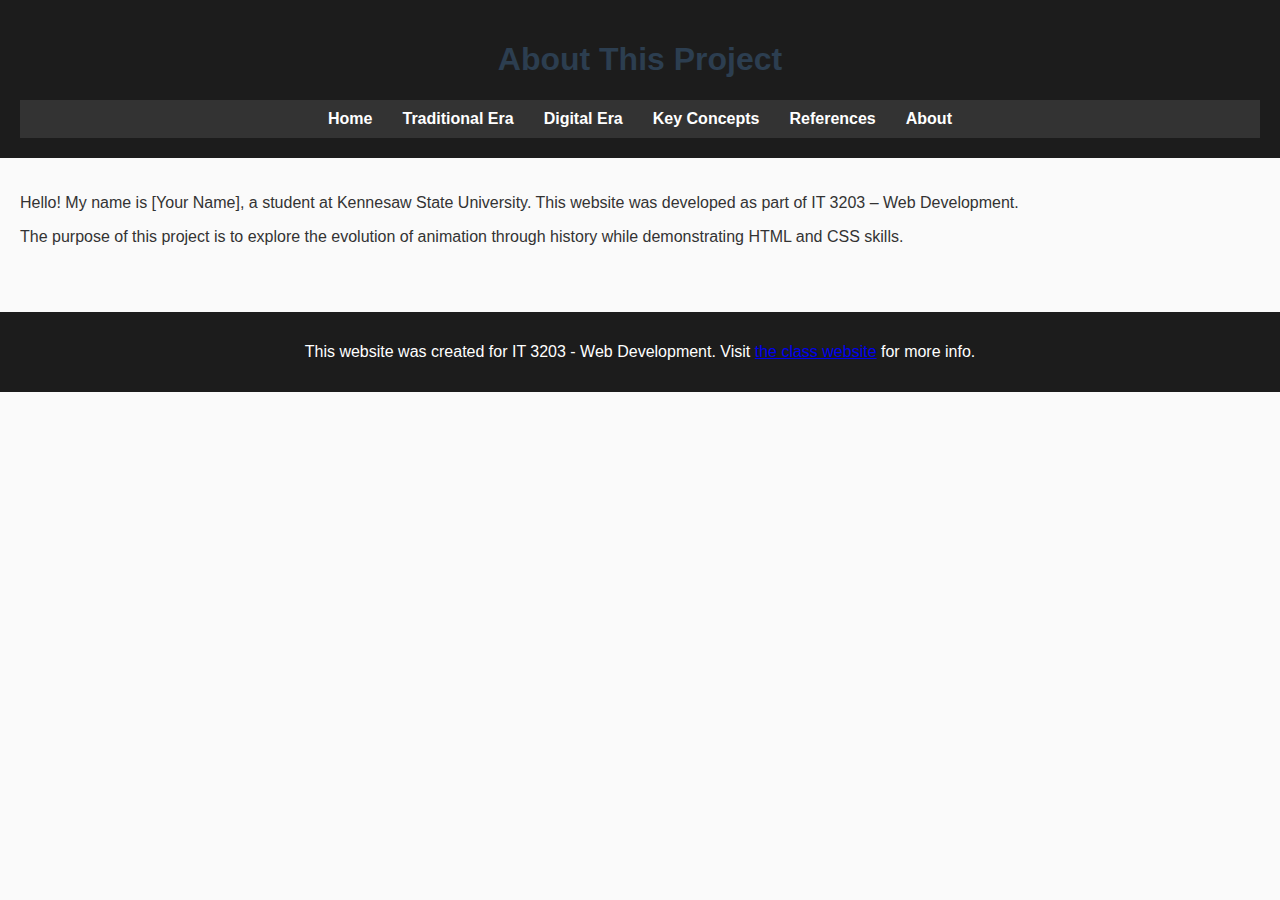
<file: about.html>
<!DOCTYPE html>
<html lang="en">
<head>
    <meta charset="UTF-8">
    <meta name="viewport" content="width=device-width, initial-scale=1.0">
    <title>About This Project</title>
    <link rel="stylesheet" href="style.css">
</head>
<body>
<header>
    <h1>About This Project</h1>
    <nav>
        <ul class="nav-menu">
            <li><a href="index.html">Home</a></li>
            <li><a href="traditional-animation.html">Traditional Era</a></li>
            <li><a href="digital-era.html">Digital Era</a></li>
            <li><a href="key-concepts.html">Key Concepts</a></li>
            <li><a href="references.html">References</a></li>
            <li><a href="about.html">About</a></li>
        </ul>
    </nav>
</header>

<main>
    <p>Hello! My name is [Your Name], a student at Kennesaw State University. This website was developed as part of IT 3203 – Web Development.</p>
    <p>The purpose of this project is to explore the evolution of animation through history while demonstrating HTML and CSS skills.</p>
</main>

<footer>
    <p>This website was created for IT 3203 - Web Development. Visit <a href="https://ksuweb.github.io/IT3203/">the class website</a> for more info.</p>
</footer>
</body>
</html>
</file>
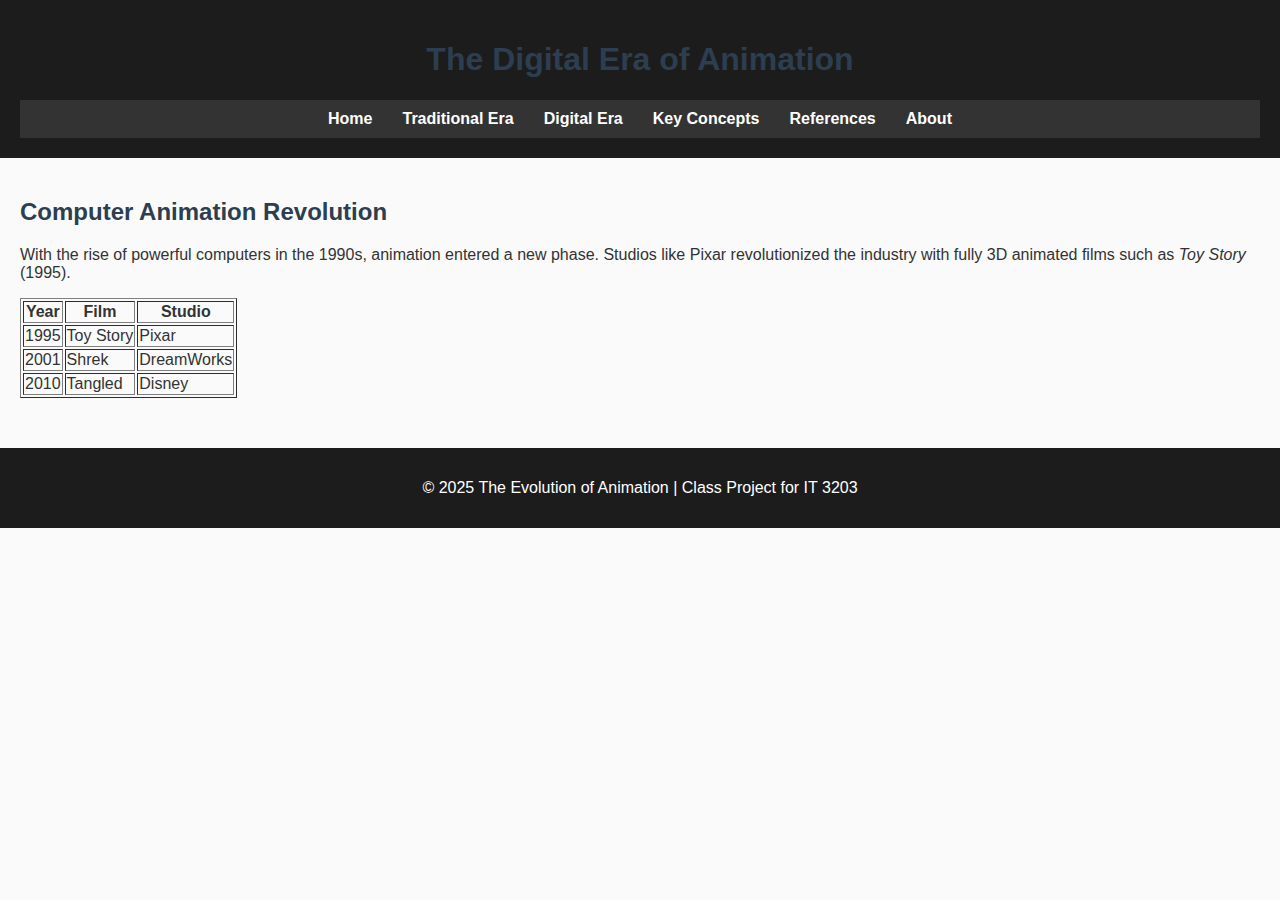
<file: digital-era.html>
<!DOCTYPE html>
<html lang="en">
<head>
    <meta charset="UTF-8">
    <meta name="viewport" content="width=device-width, initial-scale=1.0">
    <title>The Digital Era of Animation</title>
    <link rel="stylesheet" href="style.css">
</head>
<body>
<header>
    <h1>The Digital Era of Animation</h1>
    <nav>
        <ul class="nav-menu">
            <li><a href="index.html">Home</a></li>
            <li><a href="traditional-animation.html">Traditional Era</a></li>
            <li><a href="digital-era.html">Digital Era</a></li>
            <li><a href="key-concepts.html">Key Concepts</a></li>
            <li><a href="references.html">References</a></li>
            <li><a href="about.html">About</a></li>
        </ul>
    </nav>
</header>

<main>
    <h2>Computer Animation Revolution</h2>
    <p>With the rise of powerful computers in the 1990s, animation entered a new phase. Studios like Pixar revolutionized the industry with fully 3D animated films such as <em>Toy Story</em> (1995).</p>

    <table border="1">
        <tr>
            <th>Year</th>
            <th>Film</th>
            <th>Studio</th>
        </tr>
        <tr>
            <td>1995</td>
            <td>Toy Story</td>
            <td>Pixar</td>
        </tr>
        <tr>
            <td>2001</td>
            <td>Shrek</td>
            <td>DreamWorks</td>
        </tr>
        <tr>
            <td>2010</td>
            <td>Tangled</td>
            <td>Disney</td>
        </tr>
    </table>
</main>

<footer>
    <p>© 2025 The Evolution of Animation | Class Project for IT 3203</p>
</footer>
</body>
</html>
</file>
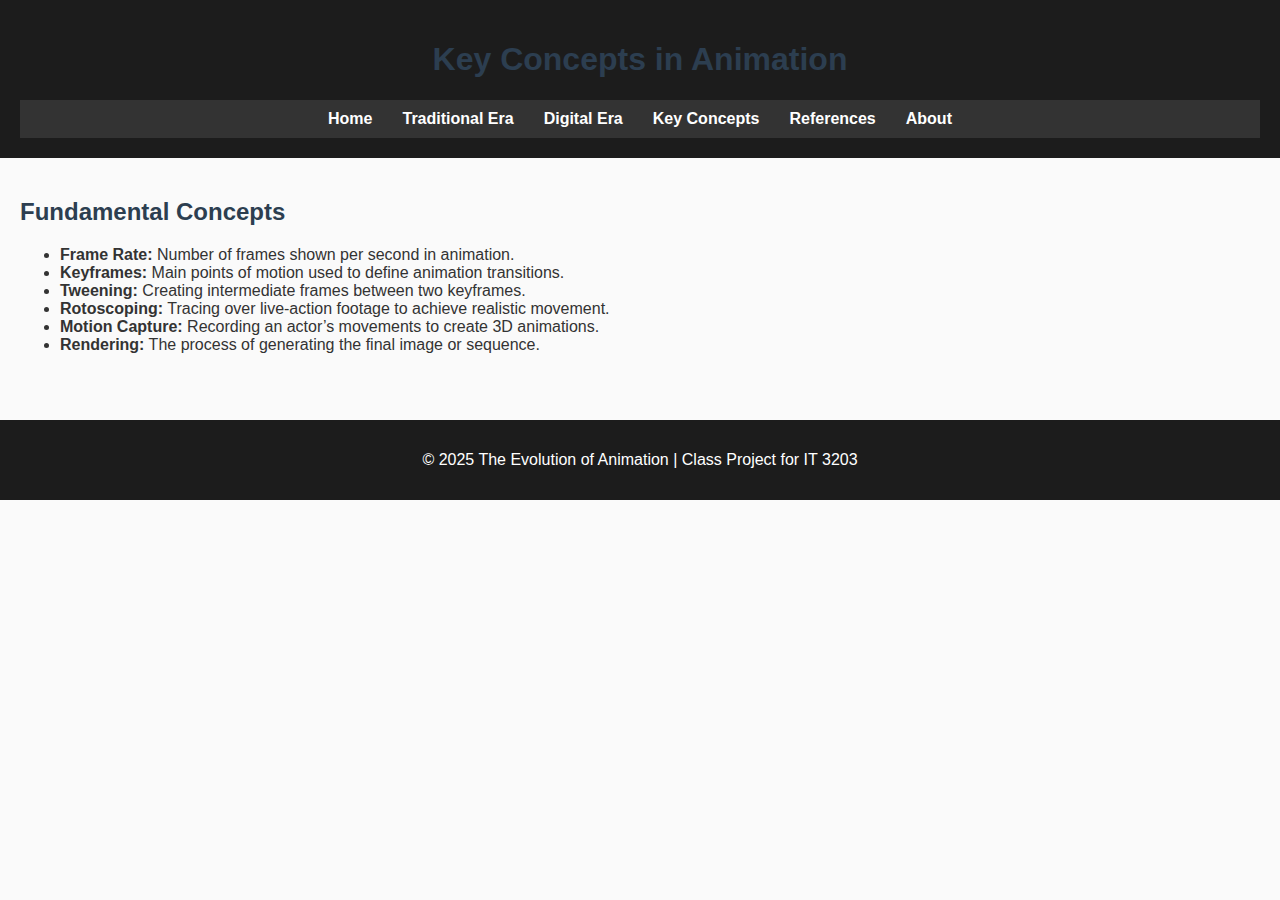
<file: key-concepts.html>
<!DOCTYPE html>
<html lang="en">
<head>
    <meta charset="UTF-8">
    <meta name="viewport" content="width=device-width, initial-scale=1.0">
    <title>Key Concepts in Animation</title>
    <link rel="stylesheet" href="style.css">
</head>
<body>
<header>
    <h1>Key Concepts in Animation</h1>
    <nav>
        <ul class="nav-menu">
            <li><a href="index.html">Home</a></li>
            <li><a href="traditional-animation.html">Traditional Era</a></li>
            <li><a href="digital-era.html">Digital Era</a></li>
            <li><a href="key-concepts.html">Key Concepts</a></li>
            <li><a href="references.html">References</a></li>
            <li><a href="about.html">About</a></li>
        </ul>
    </nav>
</header>

<main>
    <h2>Fundamental Concepts</h2>
    <ul>
        <li><strong>Frame Rate:</strong> Number of frames shown per second in animation.</li>
        <li><strong>Keyframes:</strong> Main points of motion used to define animation transitions.</li>
        <li><strong>Tweening:</strong> Creating intermediate frames between two keyframes.</li>
        <li><strong>Rotoscoping:</strong> Tracing over live-action footage to achieve realistic movement.</li>
        <li><strong>Motion Capture:</strong> Recording an actor’s movements to create 3D animations.</li>
        <li><strong>Rendering:</strong> The process of generating the final image or sequence.</li>
    </ul>
</main>

<footer>
    <p>© 2025 The Evolution of Animation | Class Project for IT 3203</p>
</footer>
</body>
</html>
</file>
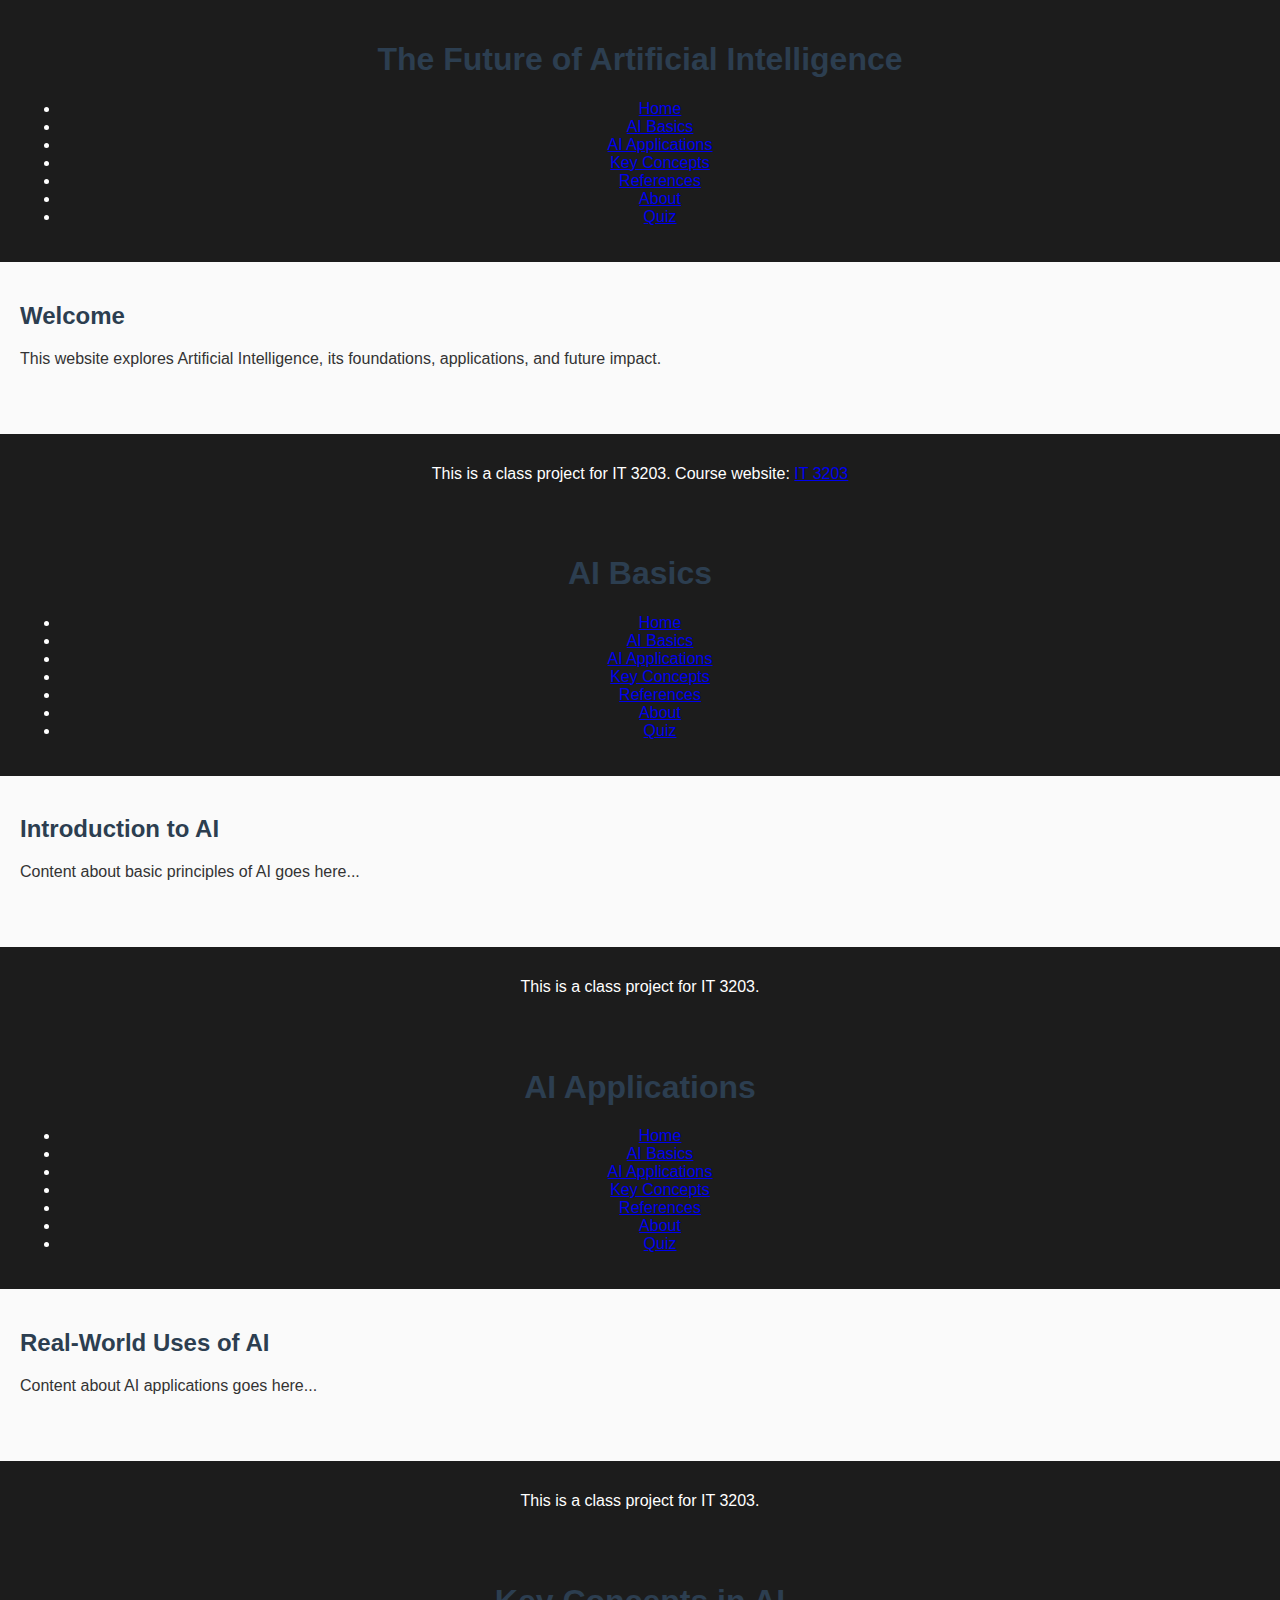
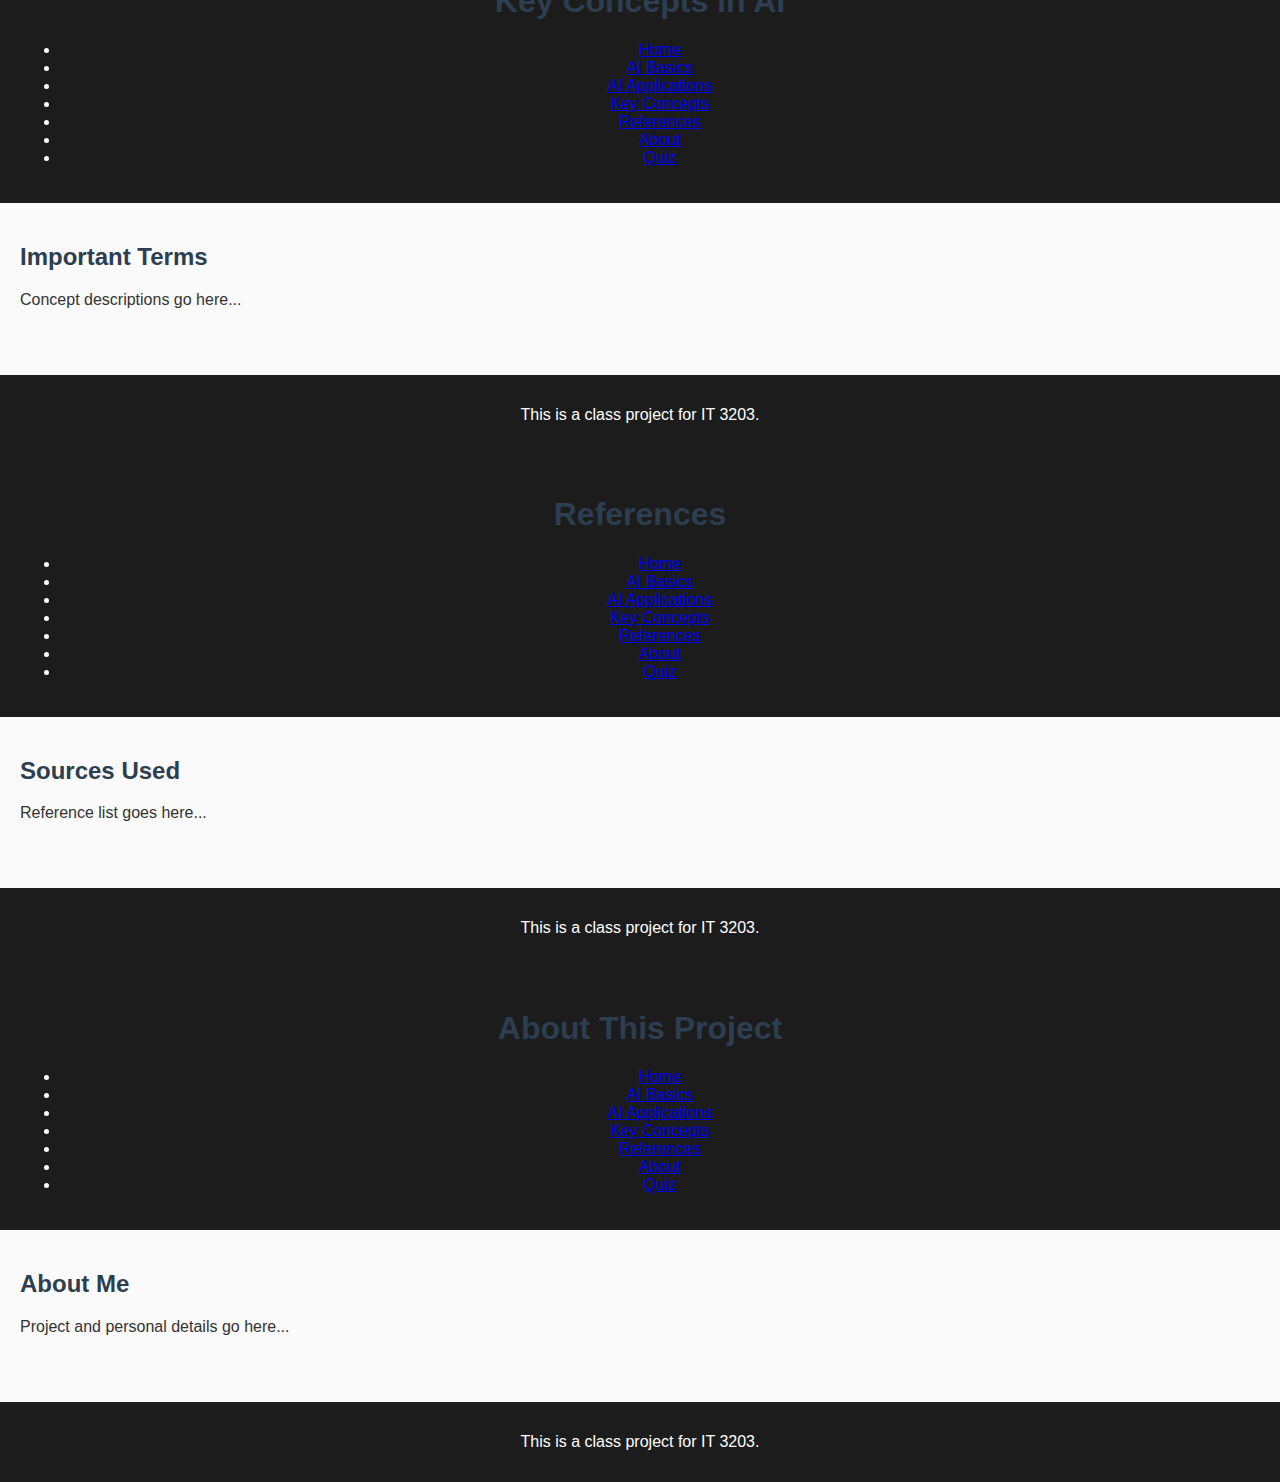
<file: milestone_2_all_pages.html>
<!-- This file contains ALL updated HTML pages with the revised navigation menu. 
Copy each section into its own file: index.html, topic1.html, topic2.html, concepts.html, references.html, about.html -->

<!-- ======================= index.html ======================= -->
<!DOCTYPE html>
<html lang="en">
<head>
    <meta charset="UTF-8">
    <meta name="viewport" content="width=device-width, initial-scale=1.0">
    <title>Home - Future of Artificial Intelligence</title>
    <link rel="stylesheet" href="style.css">
</head>
<body>
<header>
    <h1>The Future of Artificial Intelligence</h1>
    <nav>
        <ul class="menu">
            <li><a href="index.html" class="active">Home</a></li>
            <li><a href="topic1.html">AI Basics</a></li>
            <li><a href="topic2.html">AI Applications</a></li>
            <li><a href="concepts.html">Key Concepts</a></li>
            <li><a href="references.html">References</a></li>
            <li><a href="about.html">About</a></li>
            <li><a href="quiz.html">Quiz</a></li>
        </ul>
    </nav>
</header>
<main>
    <h2>Welcome</h2>
    <p>This website explores Artificial Intelligence, its foundations, applications, and future impact.</p>
</main>
<footer>
    <p>This is a class project for IT 3203. Course website: <a href="https://ksuweb.github.io/IT3203/">IT 3203</a></p>
</footer>
</body>
</html>


<!-- ======================= topic1.html ======================= -->
<!DOCTYPE html>
<html lang="en">
<head>
    <meta charset="UTF-8">
    <meta name="viewport" content="width=device-width, initial-scale=1.0">
    <title>AI Basics</title>
    <link rel="stylesheet" href="style.css">
</head>
<body>
<header>
    <h1>AI Basics</h1>
    <nav>
        <ul class="menu">
            <li><a href="index.html">Home</a></li>
            <li><a href="topic1.html" class="active">AI Basics</a></li>
            <li><a href="topic2.html">AI Applications</a></li>
            <li><a href="concepts.html">Key Concepts</a></li>
            <li><a href="references.html">References</a></li>
            <li><a href="about.html">About</a></li>
            <li><a href="quiz.html">Quiz</a></li>
        </ul>
    </nav>
</header>
<main>
    <h2>Introduction to AI</h2>
    <p>Content about basic principles of AI goes here...</p>
</main>
<footer>
    <p>This is a class project for IT 3203.</p>
</footer>
</body>
</html>


<!-- ======================= topic2.html ======================= -->
<!DOCTYPE html>
<html lang="en">
<head>
    <meta charset="UTF-8">
    <meta name="viewport" content="width=device-width, initial-scale=1.0">
    <title>AI Applications</title>
    <link rel="stylesheet" href="style.css">
</head>
<body>
<header>
    <h1>AI Applications</h1>
    <nav>
        <ul class="menu">
            <li><a href="index.html">Home</a></li>
            <li><a href="topic1.html">AI Basics</a></li>
            <li><a href="topic2.html" class="active">AI Applications</a></li>
            <li><a href="concepts.html">Key Concepts</a></li>
            <li><a href="references.html">References</a></li>
            <li><a href="about.html">About</a></li>
            <li><a href="quiz.html">Quiz</a></li>
        </ul>
    </nav>
</header>
<main>
    <h2>Real-World Uses of AI</h2>
    <p>Content about AI applications goes here...</p>
</main>
<footer>
    <p>This is a class project for IT 3203.</p>
</footer>
</body>
</html>


<!-- ======================= concepts.html ======================= -->
<!DOCTYPE html>
<html lang="en">
<head>
    <meta charset="UTF-8">
    <meta name="viewport" content="width=device-width, initial-scale=1.0">
    <title>Key Concepts</title>
    <link rel="stylesheet" href="style.css">
</head>
<body>
<header>
    <h1>Key Concepts in AI</h1>
    <nav>
        <ul class="menu">
            <li><a href="index.html">Home</a></li>
            <li><a href="topic1.html">AI Basics</a></li>
            <li><a href="topic2.html">AI Applications</a></li>
            <li><a href="concepts.html" class="active">Key Concepts</a></li>
            <li><a href="references.html">References</a></li>
            <li><a href="about.html">About</a></li>
            <li><a href="quiz.html">Quiz</a></li>
        </ul>
    </nav>
</header>
<main>
    <h2>Important Terms</h2>
    <p>Concept descriptions go here...</p>
</main>
<footer>
    <p>This is a class project for IT 3203.</p>
</footer>
</body>
</html>


<!-- ======================= references.html ======================= -->
<!DOCTYPE html>
<html lang="en">
<head>
    <meta charset="UTF-8">
    <meta name="viewport" content="width=device-width, initial-scale=1.0">
    <title>References & Resources</title>
    <link rel="stylesheet" href="style.css">
</head>
<body>
<header>
    <h1>References</h1>
    <nav>
        <ul class="menu">
            <li><a href="index.html">Home</a></li>
            <li><a href="topic1.html">AI Basics</a></li>
            <li><a href="topic2.html">AI Applications</a></li>
            <li><a href="concepts.html">Key Concepts</a></li>
            <li><a href="references.html" class="active">References</a></li>
            <li><a href="about.html">About</a></li>
            <li><a href="quiz.html">Quiz</a></li>
        </ul>
    </nav>
</header>
<main>
    <h2>Sources Used</h2>
    <p>Reference list goes here...</p>
</main>
<footer>
    <p>This is a class project for IT 3203.</p>
</footer>
</body>
</html>


<!-- ======================= about.html ======================= -->
<!DOCTYPE html>
<html lang="en">
<head>
    <meta charset="UTF-8">
    <meta name="viewport" content="width=device-width, initial-scale=1.0">
    <title>About</title>
    <link rel="stylesheet" href="style.css">
</head>
<body>
<header>
    <h1>About This Project</h1>
    <nav>
        <ul class="menu">
            <li><a href="index.html">Home</a></li>
            <li><a href="topic1.html">AI Basics</a></li>
            <li><a href="topic2.html">AI Applications</a></li>
            <li><a href="concepts.html">Key Concepts</a></li>
            <li><a href="references.html">References</a></li>
            <li><a href="about.html" class="active">About</a></li>
            <li><a href="quiz.html">Quiz</a></li>
        </ul>
    </nav>
</header>
<main>
    <h2>About Me</h2>
    <p>Project and personal details go here...</p>
</main>
<footer>
    <p>This is a class project for IT 3203.</p>
</footer>
</body>
</html>
</file>
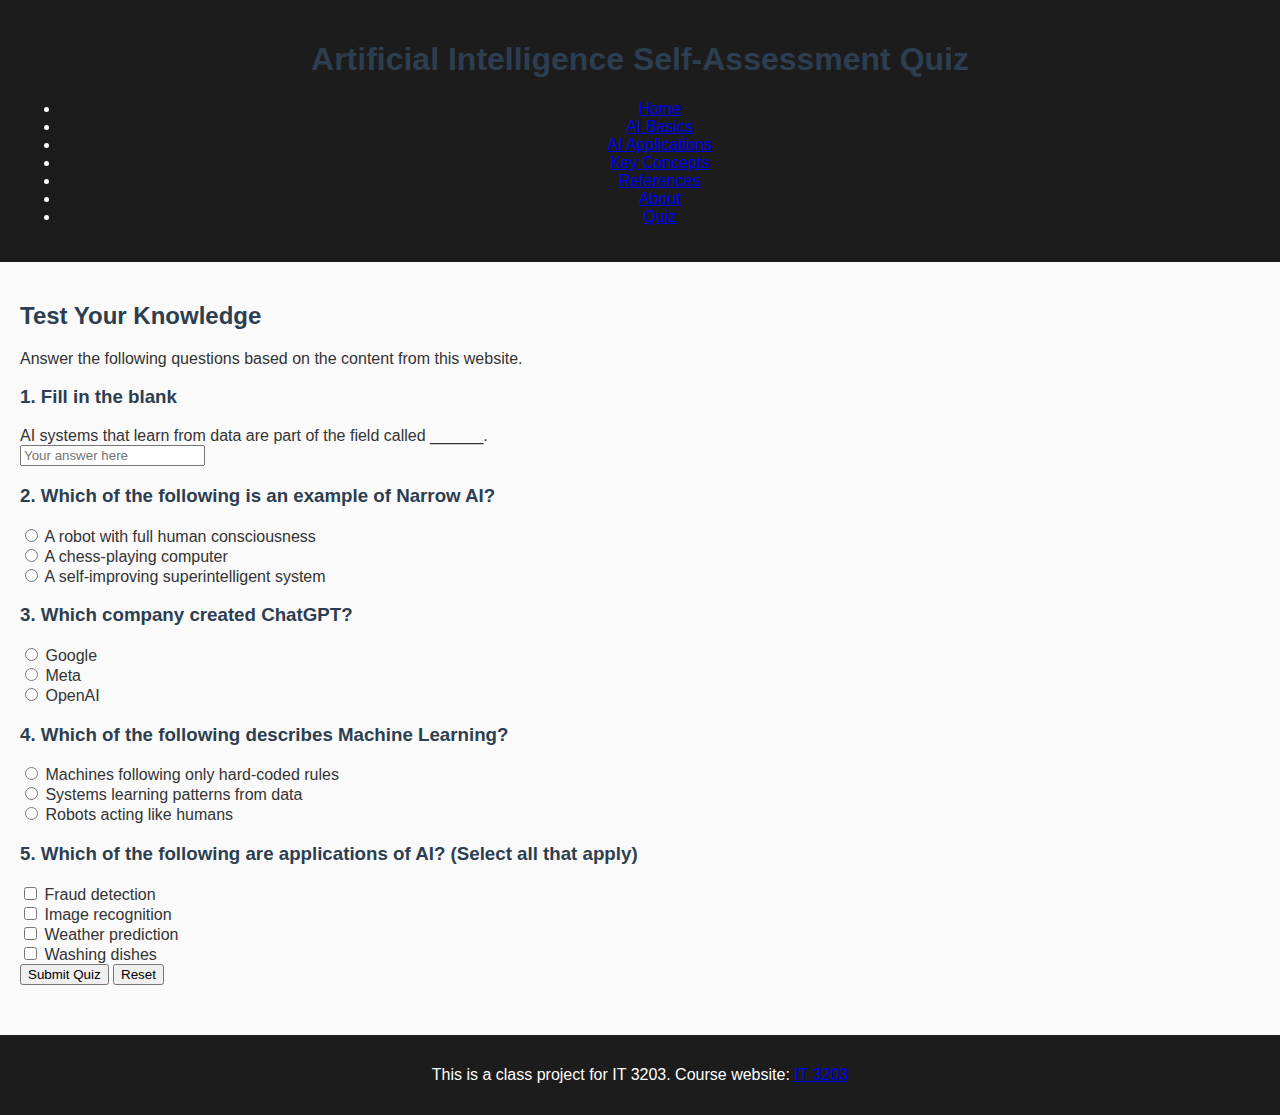
<file: milestone_2_quiz_page.html>
<!-- quiz.html - Milestone 2 Dynamic Quiz Page based on Topic: The Future of Artificial Intelligence -->
<!DOCTYPE html>
<html lang="en">
<head>
    <meta charset="UTF-8">
    <meta name="viewport" content="width=device-width, initial-scale=1.0">
    <title>AI Quiz</title>
    <link rel="stylesheet" href="style.css">
</head>
<body>
    <header>
        <h1>Artificial Intelligence Self‑Assessment Quiz</h1>
        <nav>
            <ul class="menu">
                <li><a href="index.html">Home</a></li>
                <li><a href="topic1.html">AI Basics</a></li>
                <li><a href="topic2.html">AI Applications</a></li>
                <li><a href="concepts.html">Key Concepts</a></li>
                <li><a href="references.html">References</a></li>
                <li><a href="about.html">About</a></li>
                <li><a href="quiz.html" class="active">Quiz</a></li>
            </ul>
        </nav>
    </header>

    <main class="quiz-container">
        <h2>Test Your Knowledge</h2>
        <p>Answer the following questions based on the content from this website.</p>

        <form id="quizForm">

            <!-- Fill-in-the-blank -->
            <div class="question">
                <h3>1. Fill in the blank</h3>
                <label>AI systems that learn from data are part of the field called ______.</label><br>
                <input type="text" id="q1" placeholder="Your answer here">
            </div>

            <!-- Multiple Choice Questions -->
            <div class="question">
                <h3>2. Which of the following is an example of Narrow AI?</h3>
                <label><input type="radio" name="q2" value="a"> A robot with full human consciousness</label><br>
                <label><input type="radio" name="q2" value="b"> A chess-playing computer</label><br>
                <label><input type="radio" name="q2" value="c"> A self-improving superintelligent system</label><br>
            </div>

            <div class="question">
                <h3>3. Which company created ChatGPT?</h3>
                <label><input type="radio" name="q3" value="a"> Google</label><br>
                <label><input type="radio" name="q3" value="b"> Meta</label><br>
                <label><input type="radio" name="q3" value="c"> OpenAI</label><br>
            </div>

            <div class="question">
                <h3>4. Which of the following describes Machine Learning?</h3>
                <label><input type="radio" name="q4" value="a"> Machines following only hard‑coded rules</label><br>
                <label><input type="radio" name="q4" value="b"> Systems learning patterns from data</label><br>
                <label><input type="radio" name="q4" value="c"> Robots acting like humans</label><br>
            </div>

            <!-- Multi‑select -->
            <div class="question">
                <h3>5. Which of the following are applications of AI? (Select all that apply)</h3>
                <label><input type="checkbox" name="q5" value="a"> Fraud detection</label><br>
                <label><input type="checkbox" name="q5" value="b"> Image recognition</label><br>
                <label><input type="checkbox" name="q5" value="c"> Weather prediction</label><br>
                <label><input type="checkbox" name="q5" value="d"> Washing dishes</label><br>
            </div>

            <!-- Buttons -->
            <button type="button" id="submitBtn">Submit Quiz</button>
            <button type="reset" id="resetBtn">Reset</button>
        </form>

        <!-- Results Section -->
        <section id="results"></section>
    </main>

    <footer>
        <p>This is a class project for IT 3203. Course website: <a href="https://ksuweb.github.io/IT3203/">IT 3203</a></p>
    </footer>

    <script>
        // Correct Answers
        const answers = {
            q1: "machine learning",
            q2: "b",
            q3: "c",
            q4: "b",
            q5: ["a", "b", "c"]
        };

        document.getElementById("submitBtn").addEventListener("click", function() {
            let score = 0;
            let resultsHTML = "<h2>Quiz Results</h2>";

            // Evaluate Q1 fill‑in‑the‑blank
            const q1 = document.getElementById("q1").value.trim().toLowerCase();
            if (q1 === answers.q1) score += 20;
            resultsHTML += `<p><strong>Q1:</strong> ${q1 === answers.q1 ? "✔ Correct" : "✘ Incorrect"} — Correct answer: Machine Learning</p>`;

            // Evaluate multiple choice (Q2–Q4)
            for (let i = 2; i <= 4; i++) {
                const selected = document.querySelector(`input[name=q${i}]:checked`);
                const correct = answers[`q${i}`];
                if (selected && selected.value === correct) score += 20;
                resultsHTML += `<p><strong>Q${i}:</strong> ${selected && selected.value === correct ? "✔ Correct" : "✘ Incorrect"} — Correct answer: ${correct.toUpperCase()}</p>`;
            }

            // Evaluate Q5 multi‑select
            const q5Selected = Array.from(document.querySelectorAll("input[name=q5]:checked")).map(i => i.value);
            const correctQ5 = answers.q5.join(", ");

            if (q5Selected.sort().toString() === answers.q5.sort().toString()) score += 20;

            resultsHTML += `<p><strong>Q5:</strong> ${q5Selected.sort().toString() === answers.q5.toString() ? "✔ Correct" : "✘ Incorrect"} — Correct answers: A, B, C</p>`;

            // Overall score
            const passed = score >= 60;
            resultsHTML = `<h2 style="color:${passed ? 'green' : 'red'};">${passed ? "PASS" : "FAIL"} — Score: ${score}/100</h2>` + resultsHTML;

            document.getElementById("results").innerHTML = resultsHTML;
        });
    </script>
</body>
</html>
</file>
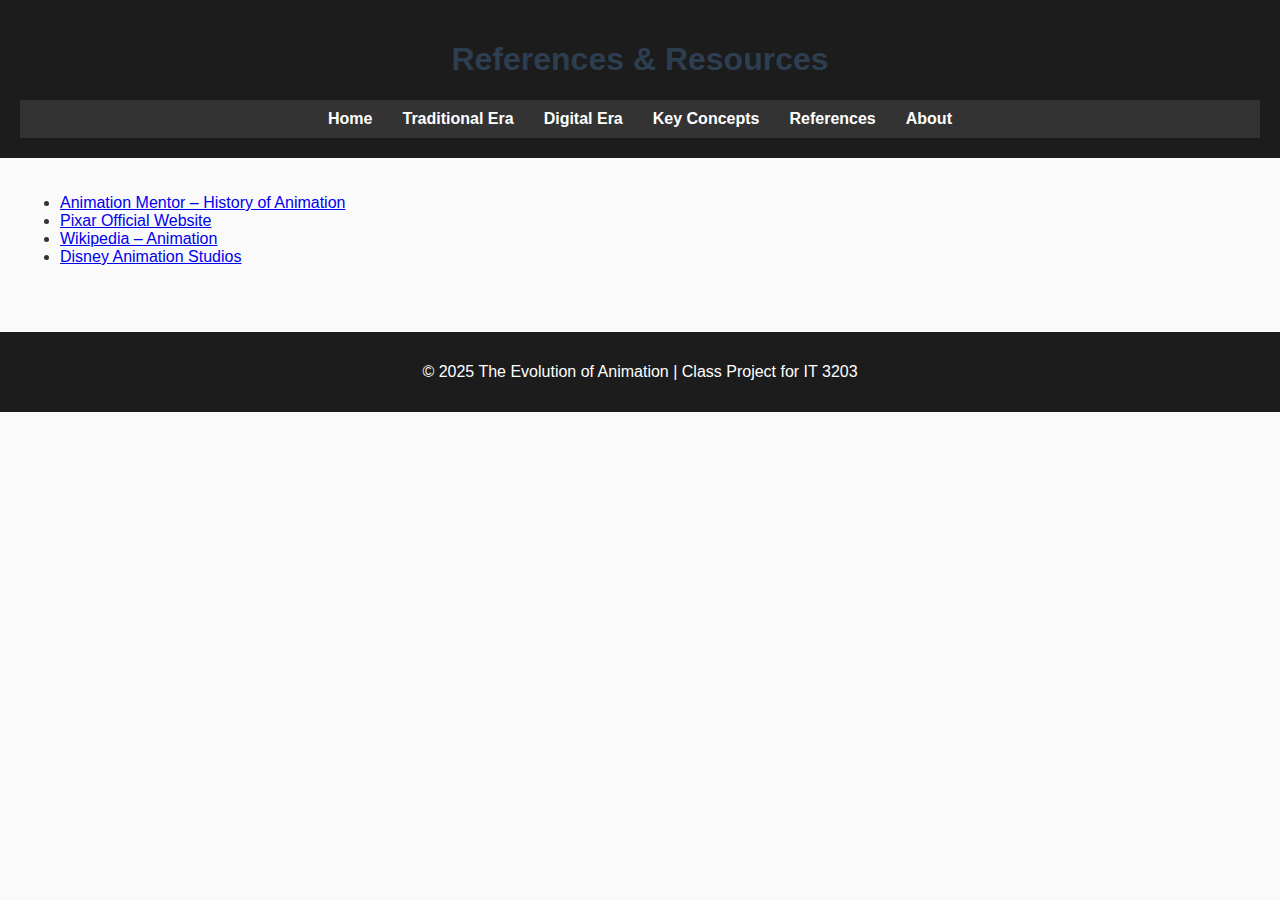
<file: references.html>
<!DOCTYPE html>
<html lang="en">
<head>
    <meta charset="UTF-8">
    <meta name="viewport" content="width=device-width, initial-scale=1.0">
    <title>References</title>
    <link rel="stylesheet" href="style.css">
</head>
<body>
<header>
    <h1>References & Resources</h1>
    <nav>
        <ul class="nav-menu">
            <li><a href="index.html">Home</a></li>
            <li><a href="traditional-animation.html">Traditional Era</a></li>
            <li><a href="digital-era.html">Digital Era</a></li>
            <li><a href="key-concepts.html">Key Concepts</a></li>
            <li><a href="references.html">References</a></li>
            <li><a href="about.html">About</a></li>
        </ul>
    </nav>
</header>

<main>
    <ul>
        <li><a href="https://www.animationmentor.com/resources/history-of-animation/">Animation Mentor – History of Animation</a></li>
        <li><a href="https://www.pixar.com/">Pixar Official Website</a></li>
        <li><a href="https://en.wikipedia.org/wiki/Animation">Wikipedia – Animation</a></li>
        <li><a href="https://www.disneyanimation.com/">Disney Animation Studios</a></li>
    </ul>
</main>

<footer>
    <p>© 2025 The Evolution of Animation | Class Project for IT 3203</p>
</footer>
</body>
</html>
</file>
<file: style.css>
body {
    font-family: Arial, sans-serif;
    margin: 0;
    padding: 0;
    background-color: #fafafa;
    color: #333;
}

header {
    background-color: #1c1c1c;
    color: white;
    padding: 20px;
    text-align: center;
}

.nav-menu {
    display: flex;
    justify-content: center;
    list-style-type: none;
    background-color: #333;
    margin: 0;
    padding: 10px;
}

.nav-menu li {
    margin: 0 15px;
}

.nav-menu a {
    color: white;
    text-decoration: none;
    font-weight: bold;
}

.nav-menu a:hover {
    color: #ffcc00;
}

.main-img {
    width: 80%;
    max-width: 600px;
    display: block;
    margin: 20px auto;
    border-radius: 8px;
}

main {
    padding: 20px;
}

h1, h2, h3 {
    color: #2c3e50;
}

section.toc ul {
    display: flex;
    flex-wrap: wrap;
    justify-content: center;
    gap: 10px;
}

section.toc li {
    background-color: #e3e3e3;
    padding: 10px 15px;
    border-radius: 5px;
}

footer {
    background-color: #1c1c1c;
    color: white;
    text-align: center;
    padding: 15px;
    margin-top: 30px;
}

#highlight {
    color: #ff6600;
    font-weight: bold;
}
</file>
